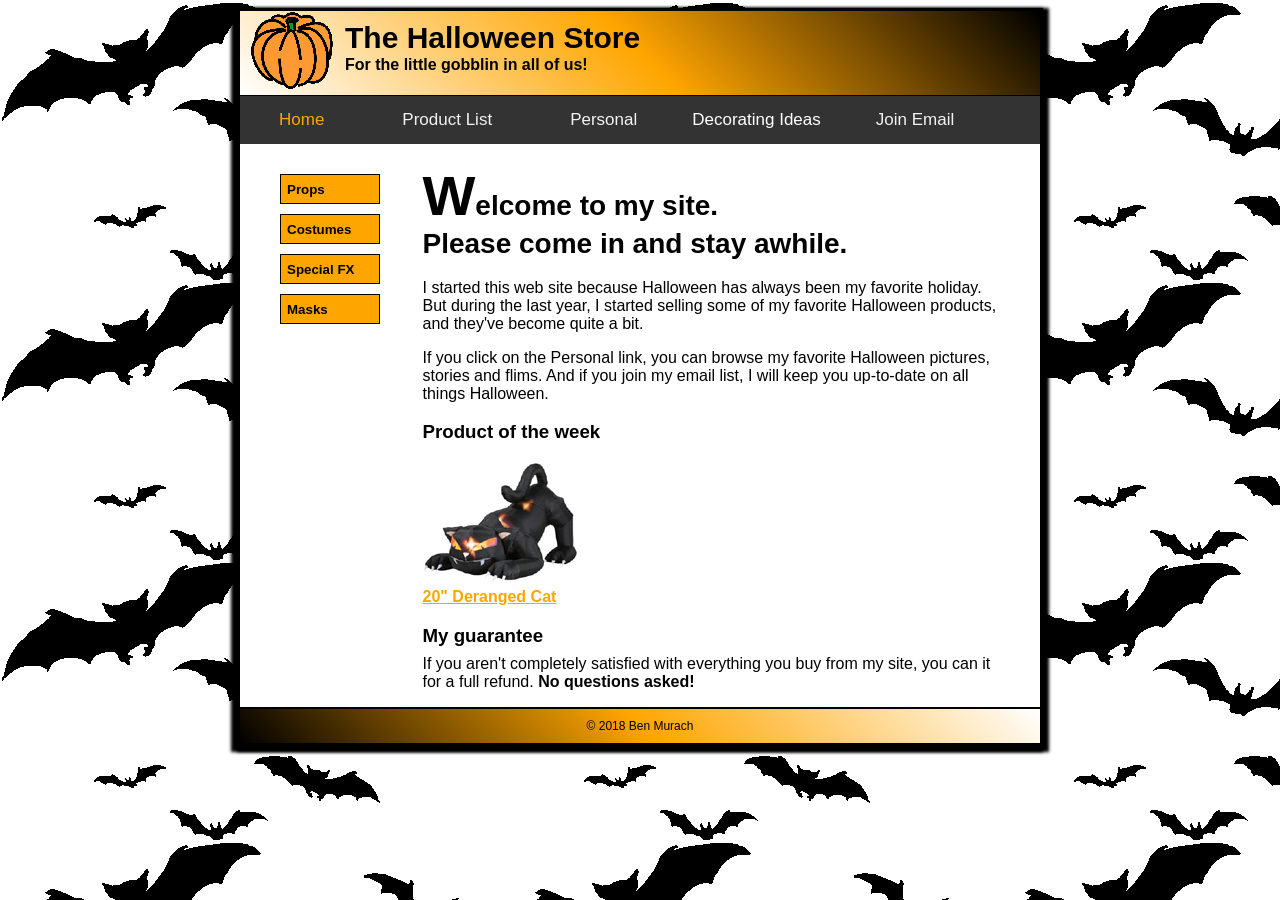
<file: index.html>
<!DOCTYPE html>

<html lang="en">
<head>
	<meta charset="utf-8" />
	<title>Halloween Store</title>
	<link rel="stylesheet" href="styles/main.css">
	<link rel="icon" href="images/favicon.ico">
</head>
<div class="border-styles">
<header class="font">
	<img src="images/pumpkin.gif" alt="halloween-pumpkin" class="float-left" usemap="#workmap">
	<map name="workmap">
		<area shape="circle" coords="50,40,40" alt="pumpkin" href="index.html">
	</map>
	<div>
		<H2>The Halloween Store</H2>
		<H4>For the little gobblin in all of us!</H4>
	</div>
</header>
<body>
	<div class="topnav font">
		<a class="active" href="index.html">Home</a>
		<a href="products/product_list.html">Product List</a>
		<a href="#">Personal</a>
		<div class="dropdown">
			<button class="dropbtn">Decorating Ideas</button>
			<div class="dropdown-content">
			  <a href="#">Outdoor</a>
			  <a href="#">Indoor</a>
			  <a href="#">Table</a>
			  <a href="#">Treats</a>
			</div>
		  </div> 
		  <a href="#">Join Email</a>
	</div>	
	<div class="font row">
		<div class="column-1">
			<ul>
				<a href="products/props.html"><button class="btn-primary">Props</button></a>
				<a href="products/costumes.html"><button class="btn-primary">Costumes</button></a>
				<a href="products/special.html"><button class="btn-primary">Special FX</button></a>
				<a href="products/masks.html"><button class="btn-primary">Masks</button></a>
		</ul>
	</div>
		<div class="column-2">
	<H1>Welcome to my site.<br>Please come in and stay awhile.</H1>
	<p>I started this web site because Halloween has always been my favorite holiday. But during the last year, 
	I started selling some of my favorite Halloween products, and they've become quite a bit.</p>
	<p>If you click on the Personal link, you can browse my favorite Halloween pictures, stories and flims. 
		And if you join my email list, I will keep you up-to-date on all things Halloween.</p>

	<H3>Product of the week</H3>
	<img src="images/cat1.jpg" alt="cat-image"><br>
	<a href="products/cat.html"><b>20" Deranged Cat</b></a>
	<H3>My guarantee</H3>
	<p class="m-top">If you aren't completely satisfied with everything you buy from my site, you can it for a full refund. 
		<b>No questions asked!</b></p></div>
</div>
</body>
<footer class="font">
	&copy; 2018 Ben Murach
</footer>
</div>
</html>
</file>
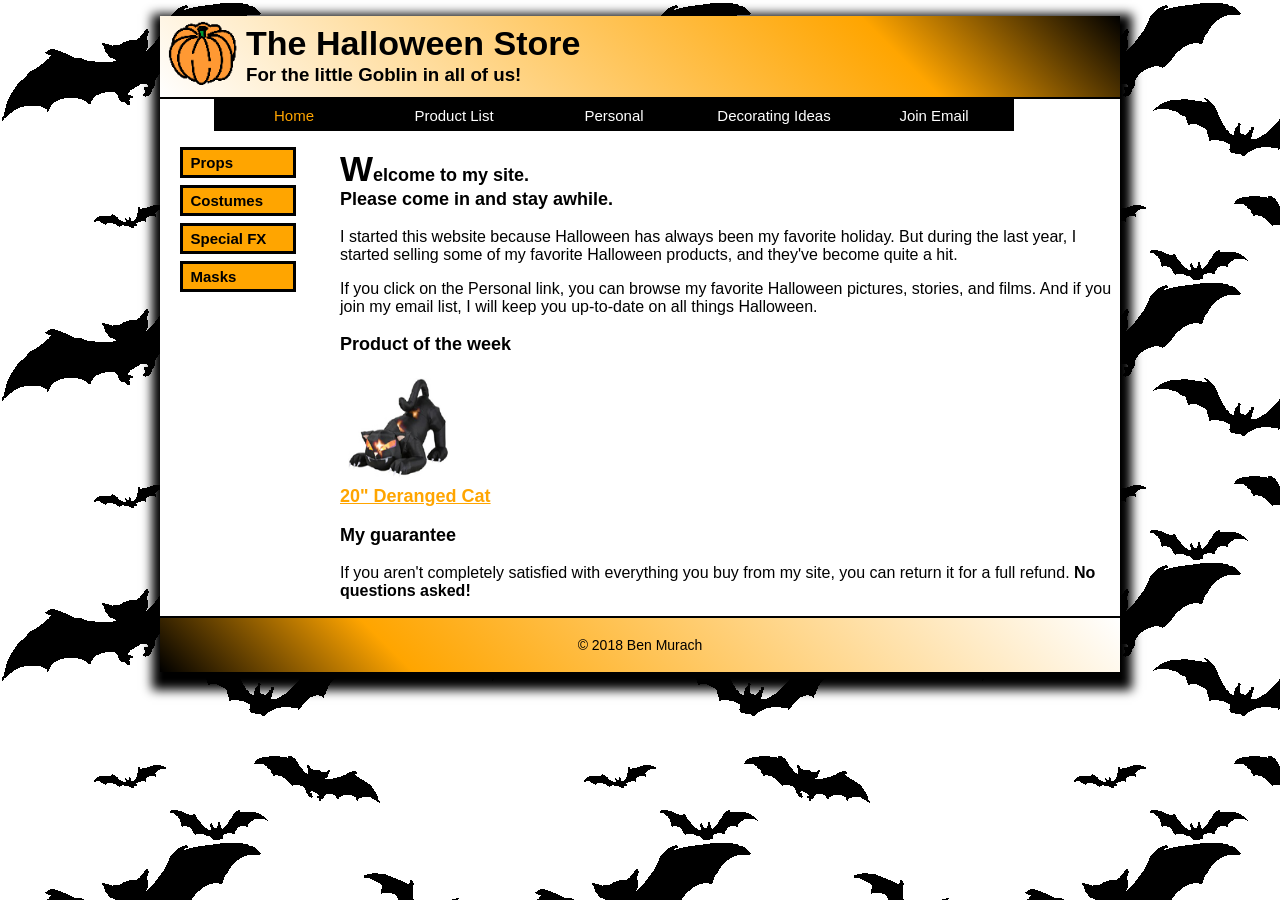
<file: index_new.html>
<!DOCTYPE html>
<html lang="en">
    
<head>
    <meta charset="utf-8" />
    <title>Halloween Store</title>
    <meta name="viewport" content="width=device-width, initial-scale=1">
    <link rel="stylesheet" href="styles/main_rwd.css">
    <link rel="shortcut icon" href= "../halloween_exercises/images/favicon.ico">

</head>

<body>
    <main>
        <header> 
            <img src="images/pumpkin.gif" alt="pumpkin">
            <h1 class="heading1">The Halloween Store</h1>
            <h3 class="heading2">For the little Goblin in all of us!</h3>    
        </header>
        
        
        <nav id = "navigation">
            <ul>
                <li><a class = "active" href ="index.html">Home</a></li>
                <li><a href = "products/product_list.html"> Product List</a></li>
                <li><a href = "personal/personal.html"> Personal</a></li>
                <li><a href = "slides/decorations/decoration.html"> Decorating Ideas</a>
                    <ul>
                        <li><a href="#">Outdoor</a></li>
                        <li><a href="#">Indoor</a></li>
                        <li><a href="#">Table</a></li>
                        <li><a href="#">Treats</a></li>
                    </ul>
                </li>
                <li><a href = "email.html"> Join Email </a></li>
		    </ul>
	    </nav>
        
        
        <section>
            <aside class="subnav">
                <ul>
                    <li><a href="products/props.html">Props</a></li>
                    <li><a href="products/costumes.html">Costumes</a></li>
                    <li><a href="products/special.html">Special FX</a></li>
                    <li><a href="products/masks.html">Masks</a></li>
                </ul>
            </aside>
        </section>
         <h3 class="heading3"><b class="increase">W</b>elcome to my site. <br>Please come in and stay awhile.</h3> 
            <p class="paragraph">I started this website because Halloween has always been my favorite holiday. But during the last year, I started selling some of  my favorite Halloween products, and they've become quite a hit.</p> 
            <p class="paragraph">If you click on the Personal link, you can browse my favorite Halloween pictures, stories, and films. And if you join my email list, I will keep you up-to-date on all things Halloween.</p>
        <h3 class="heading4">Product of the week</h3>
        <h3 class="heading4"><a href = "products/cat.html"> <img src= "images/cat1.jpg" alt= "Deranged Car" class="cat_img"></a></h3>
        <h3 class="heading4"><a href = "products/cat.html">20" Deranged Cat</a></h3>
        

        <p class="heading4">My guarantee</p>
        <p class="paragraph">If you aren't completely satisfied with everything you buy from my site, you can return it for a full refund. <b>No questions asked!</b></p>
        
    </main>
</body>

<footer>
   <p>&copy; 2018 Ben Murach</p>
</footer>

</html>
</file>
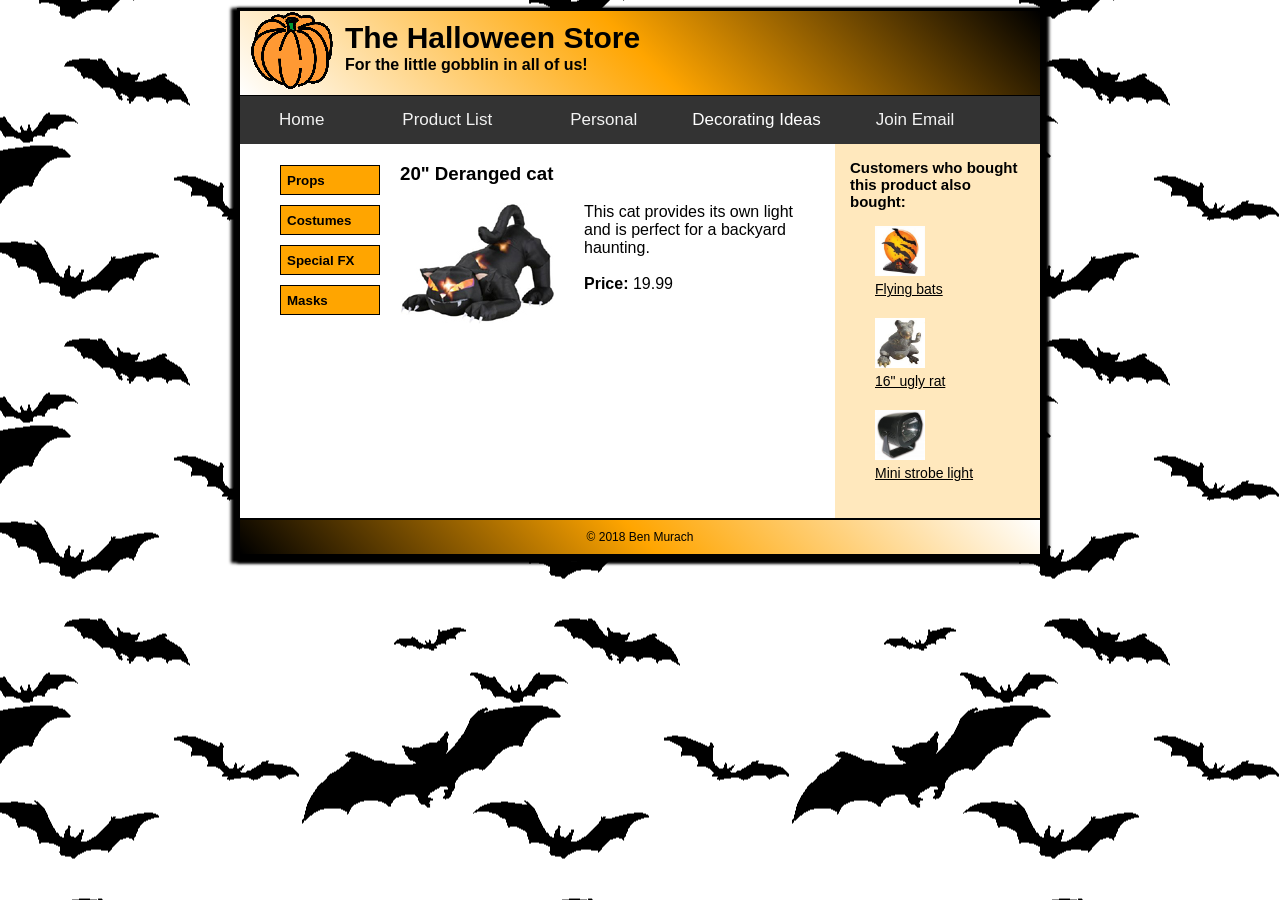
<file: products/cat.html>
<!DOCTYPE html>

<html lang="en">
<head>
	<meta charset="utf-8" />
    <title>Deranged Cat</title>
	<link rel="stylesheet" href="../styles/product.css">
    <link rel="icon" href="../images/favicon.ico">
</head>
<div class="border-styles">
<header class="font">
	<img src="../images/pumpkin.gif" alt="halloween-pumpkin" class="float-left" usemap="#workmap">
	<map name="workmap">
		<area shape="circle" coords="50,40,40" alt="pumpkin" href="../index.html">
	</map>
	<div>
		<H2>The Halloween Store</H2>
		<H4>For the little gobblin in all of us!</H4>
	</div>
</header>
<body>
	<div class="topnav font">
		<a href="../index.html">Home</a>
		<a href="../products/product_list.html">Product List</a>
		<a href="#">Personal</a>
		<div class="dropdown">
			<button class="dropbtn">Decorating Ideas</button>
			<div class="dropdown-content">
			  <a href="#">Outdoor</a>
			  <a href="#">Indoor</a>
			  <a href="#">Table</a>
			  <a href="#">Treats</a>
			</div>
		  </div> 
		  <a href="#">Join Email</a>
	</div>	
	<div class="font row">
		<div class="column-1">
			<ul>
				<a href="../products/props.html"><button class="btn-primary">Props</button></a>
				<a href="../products/costumes.html"><button class="btn-primary">Costumes</button></a>
				<a href="products/special.html"><button class="btn-primary">Special FX</button></a>
				<a href="../products/masks.html"><button class="btn-primary">Masks</button></a>
		</ul>
	</div>
	<div class="column-2">
        <H3>20" Deranged cat</H3>
        <img src="../images/cat1.jpg" alt="cat" id="cat-image">
		<p id="cat-description">This cat provides its own light and is perfect for a backyard haunting.<br><br><b>Price:</b>&nbsp19.99</p>
	</div>
    <div class="column-3">
        <p id="side-para"><b>Customers who bought this product also bought:</b></p>
        <ul id="style-none">
        <li><img src="../images/flying_bats.jpg" alt="flying_bats" class="small-image"><br>
        <a href="#">Flying bats</a></li>
        <li><img src="../images/rat1.jpg" alt="rat" class="small-image"><br>
        <a href="#">16" ugly rat</a></li>
        <li><img src="../images/strobe1.jpg" alt="strobe" class="small-image"><br>
        <a href="#">Mini strobe light</a></li>
        </ul>
    </div>
</div>
</body>
<footer class="font">
	&copy; 2018 Ben Murach
</footer>
</div>
</html>
</file>
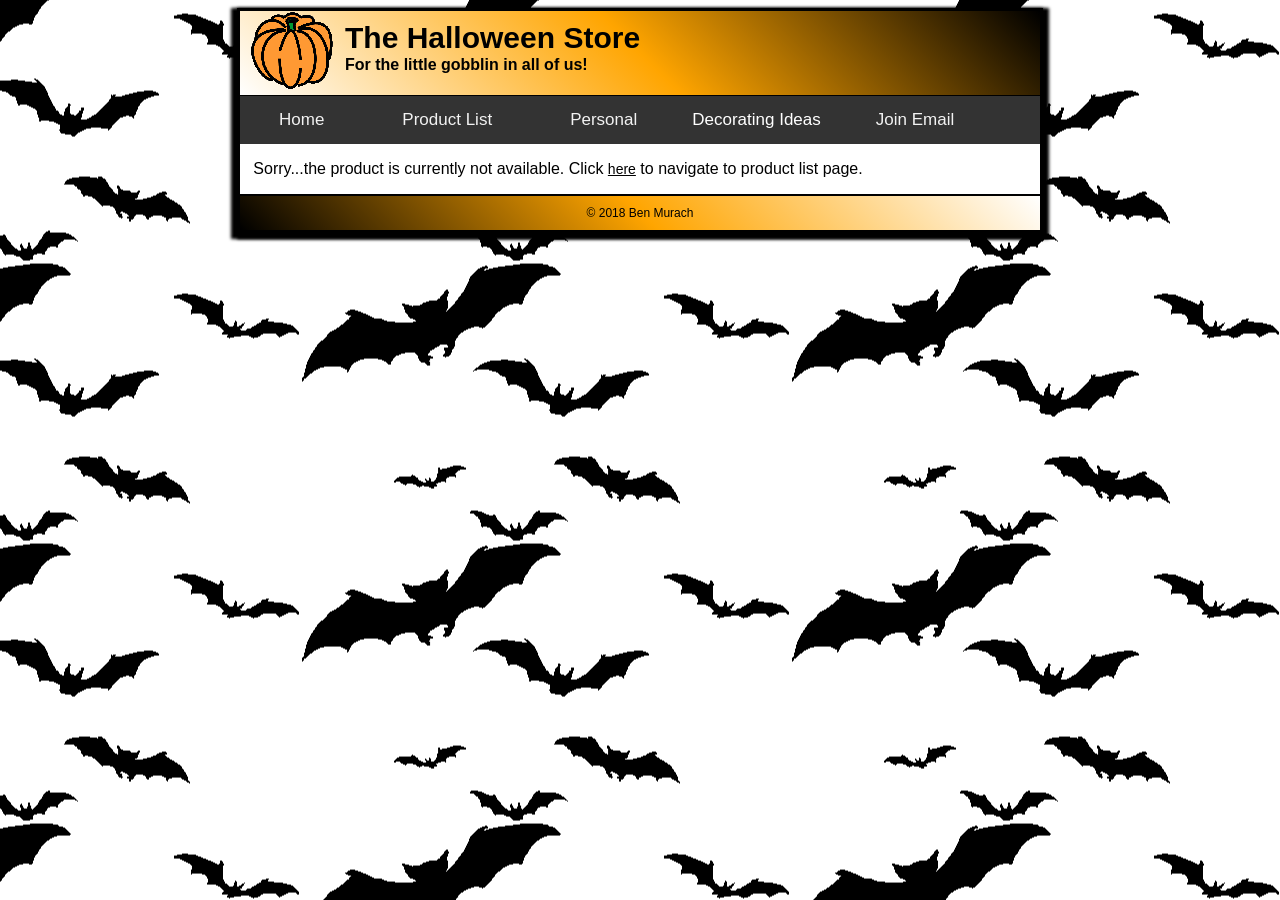
<file: products/not_available.html>
<!DOCTYPE html>

<html lang="en">
<head>
	<meta charset="utf-8" />
    <title>Deranged Cat</title>
	<link rel="stylesheet" href="../styles/product.css">
    <link rel="icon" href="../images/favicon.ico">
</head>
<div class="border-styles">
<header class="font">
	<img src="../images/pumpkin.gif" alt="halloween-pumpkin" class="float-left" usemap="#workmap">
	<map name="workmap">
		<area shape="circle" coords="50,40,40" alt="pumpkin" href="../index.html">
	</map>
	<div>
		<H2>The Halloween Store</H2>
		<H4>For the little gobblin in all of us!</H4>
	</div>
</header>
<body>
	<div class="topnav font">
		<a href="../index.html">Home</a>
		<a href="../products/product_list.html">Product List</a>
		<a href="#">Personal</a>
		<div class="dropdown">
			<button class="dropbtn">Decorating Ideas</button>
			<div class="dropdown-content">
			  <a href="#">Outdoor</a>
			  <a href="#">Indoor</a>
			  <a href="#">Table</a>
			  <a href="#">Treats</a>
			</div>
		  </div> 
		  <a href="#">Join Email</a>
	</div>	
	<div class="font row">
		<p>&nbsp &nbspSorry...the product is currently not available.</p>
        <p>&nbspClick <a href="../products/product_list.html">here</a> to navigate to product list page.</p>
</div>
</body>
<footer class="font">
	&copy; 2018 Ben Murach
</footer>
</div>
</html>
</file>
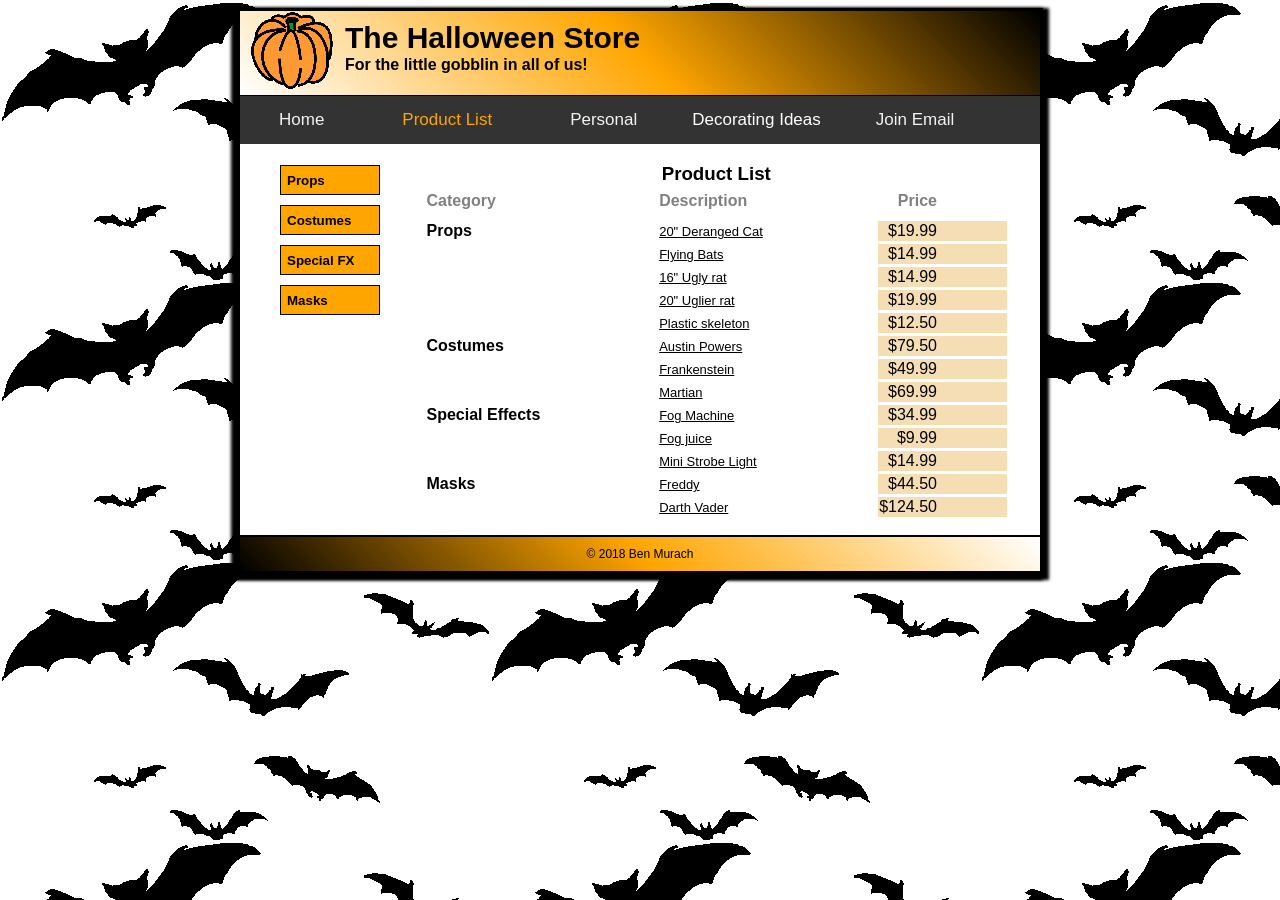
<file: products/product_list.html>
<!DOCTYPE html>

<html lang="en">
<head>
	<meta charset="utf-8" />
	<title>Halloween Store</title>
	<link rel="stylesheet" href="../styles/summary.css">
	<link rel="icon" href="../images/favicon.ico">
</head>
<div class="border-styles">
<header class="font">
	<img src="../images/pumpkin.gif" alt="halloween-pumpkin" class="float-left" usemap="#workmap">
    <map name="workmap">
		<area shape="circle" coords="50,40,40" alt="pumpkin" href="../index.html">
	</map>
	<div>
		<H2>The Halloween Store</H2>
		<H4>For the little gobblin in all of us!</H4>
	</div>
</header>
<body>
	<div class="topnav font">
		<a href="../index.html">Home</a>
		<a href="../products/product_list.html" class="active">Product List</a>
		<a href="#">Personal</a>
		<div class="dropdown">
			<button class="dropbtn">Decorating Ideas</button>
			<div class="dropdown-content">
			  <a href="#">Outdoor</a>
			  <a href="#">Indoor</a>
			  <a href="#">Table</a>
			  <a href="#">Treats</a>
			</div>
		  </div> 
		  <a href="#">Join Email</a>
	</div>	
	<div class="font row">
		<div class="column-1">
			<ul>
				<a href="../products/props.html"><button class="btn-primary">Props</button></a>
				<a href="../products/costumes.html"><button class="btn-primary">Costumes</button></a>
				<a href="../products/special.html"><button class="btn-primary">Special FX</button></a>
				<a href="../products/masks.html"><button class="btn-primary">Masks</button></a>
		</ul>
	</div>
		<div class="column-2">
            <H3>Product List</H3>
            <table>
                <thead>
                    <tr>
                        <th>Category</th>
                        <th>Description</th>
                        <th>Price</th>
                    </tr>
                </thead>
                <tbody>
                    <tr>
                        <th rowspan = 5> Props</th>
                        <td><a href = "../products/cat.html">20" Deranged Cat</a></td>
                        <td> $19.99</td>
                    </tr>
                    <tr>
                        <td><a href = "../products/not_available.html">Flying Bats</a></td>
                        <td class="bg-orange"> $14.99</td>
                    </tr>
                    <tr>
                        <td><a href = "../products/not_available.html">16" Ugly rat</a></td>
                        <td class="bg-orange"> $14.99</td>
                    </tr>
                    <tr>
                        <td><a href = "../products/not_available.html">20" Uglier rat</a></td>
                        <td class="bg-orange"> $19.99</td>
                    </tr>
                    <tr>
                        <td><a href = "../products/not_available.html"> Plastic skeleton</a></td>
                        <td class="bg-orange"> $12.50</td>
                    </tr>
                    <tr>
                        <th rowspan = 3> Costumes</th>
                        <td><a href = "../products/not_available.html">Austin Powers</a></td>
                        <td class="bg-orange"> $79.50</td>
                    </tr>
                    <tr>
                        <td><a href = "../products/not_available.html">Frankenstein</a></td>
                        <td class="bg-orange"> $49.99</td>
                    </tr>
                    <tr>
                        <td><a href = "../products/not_available.html">Martian</a></td>
                        <td class="bg-orange"> $69.99</td>
                    </tr>
                    <tr>
                        <th rowspan = 3>Special Effects</th>
                        <td><a href = "../products/not_available.html">Fog Machine</a></td>
                        <td class="bg-orange"> $34.99</td>
                    </tr>
                    <tr>
                        <td><a href = "../products/not_available.html">Fog juice</a></td>
                        <td class="bg-orange"> $9.99</td>
                    </tr>
                    <tr>
                        <td><a href = "../products/not_available.html"> Mini Strobe Light</a></td>
                        <td class="bg-orange"> $14.99</td>
                    </tr>
                    <tr>
                        <th rowspan = 2> Masks</th>
                        <td><a href = "#">Freddy</a></td>
                        <td class="bg-orange"> $44.50</td>
                    </tr>
                    <tr>
                        <td><a href = "../products/not_available.html">Darth Vader</a></td>
                        <td class="bg-orange"> $124.50</td>
                    </tr>
                </tbody>
            </table>
        </div>
</div>
</body>
<footer class="font">
	&copy; 2018 Ben Murach
</footer>
</div>
</html>
</file>
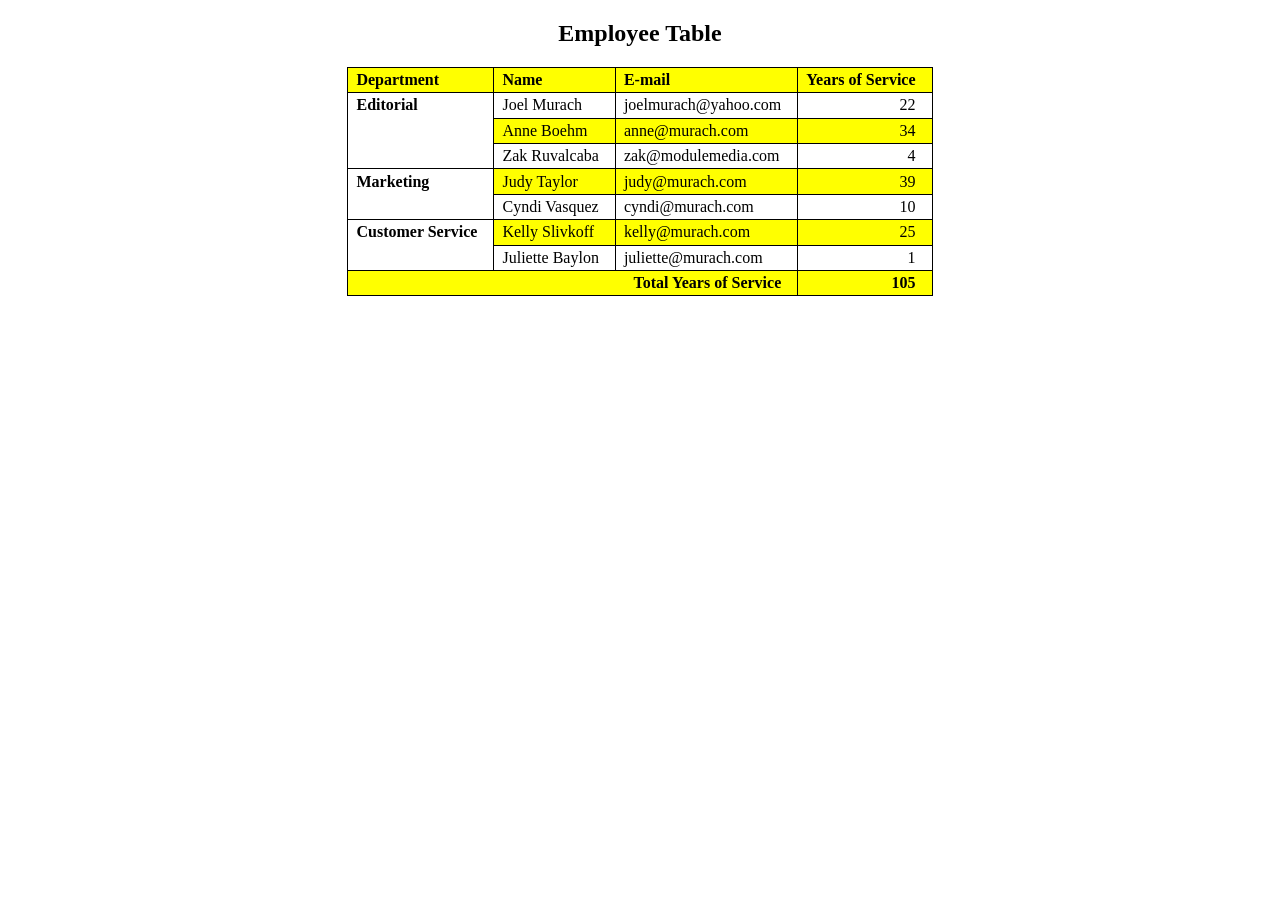
<file: Week 4/c12x_employee_table.html>
<!DOCTYPE html>
<html>
<head>
    <meta charset="utf-8">
    <title>Employee table</title>
	<style>
		body {
			width: 750px;
			margin: 0 auto;
		}
		table {
			border-collapse: collapse;
			border: 1px solid black;
			margin: 20px auto;
		}
		thead {
			background-color: yellow;
		}
		th, td {
			border: 1px solid black;
			padding: .2em 1em .2em .5em;
			text-align: left;
			vertical-align: middle;
		}
		.right {
			text-align: right;
		}
		tbody tr:nth-child(even) td {
			background-color: yellow;
		}
        figcaption {
            text-align: center;
        }
        .rowspan{
            background-color: white !important;
            font-weight: bold;
            vertical-align: top;
        }
        .colspan {
            text-align: right; 
            font-weight: bold;
        }
	</style>
</head>

<body>
<figure>
    <figcaption><h2>Employee Table</h2></figcaption>
    <table>
        <thead>
            <tr>
                <th>Department</th>
                <th>Name</th>
                <th>E-mail</th>
                <th class="right">Years of Service</th>
            </tr>
        </thead>
        <tbody>
            <tr>
                <td rowspan="3" class="rowspan">Editorial</td>
                <td>Joel Murach</td>
                <td>joelmurach@yahoo.com</td>
                <td class="right">22</td>
            </tr>
            <tr>
                <td>Anne Boehm</td>
                <td>anne@murach.com</td>
                <td class="right">34</td>
            </tr>
            <tr>
                <td>Zak Ruvalcaba</td>
                <td>zak@modulemedia.com</td>
                <td class="right">4</td>
            </tr>
            <tr>
                <td rowspan="2" class="rowspan">Marketing</td>
                <td>Judy Taylor</td>
                <td>judy@murach.com</td>
                <td class="right">39</td>
            </tr>
            <tr>
                <td>Cyndi Vasquez</td>
                <td>cyndi@murach.com</td>
                <td class="right">10</td>
            </tr>
            <tr>
                <td rowspan="2" class="rowspan">Customer Service</td>
                <td>Kelly Slivkoff</td>
                <td>kelly@murach.com</td>
                <td class="right">25</td>
            </tr>
            <tr>
                <td>Juliette Baylon</td>
                <td>juliette@murach.com</td>
                <td class="right">1</td>
            </tr>
            <tr>
                <td colspan="3" class="colspan">Total Years of Service</td>
                <td class="colspan">105</td>
            </tr>
        </tbody>
    </table>
</figure>
</body>
</html>
</file>
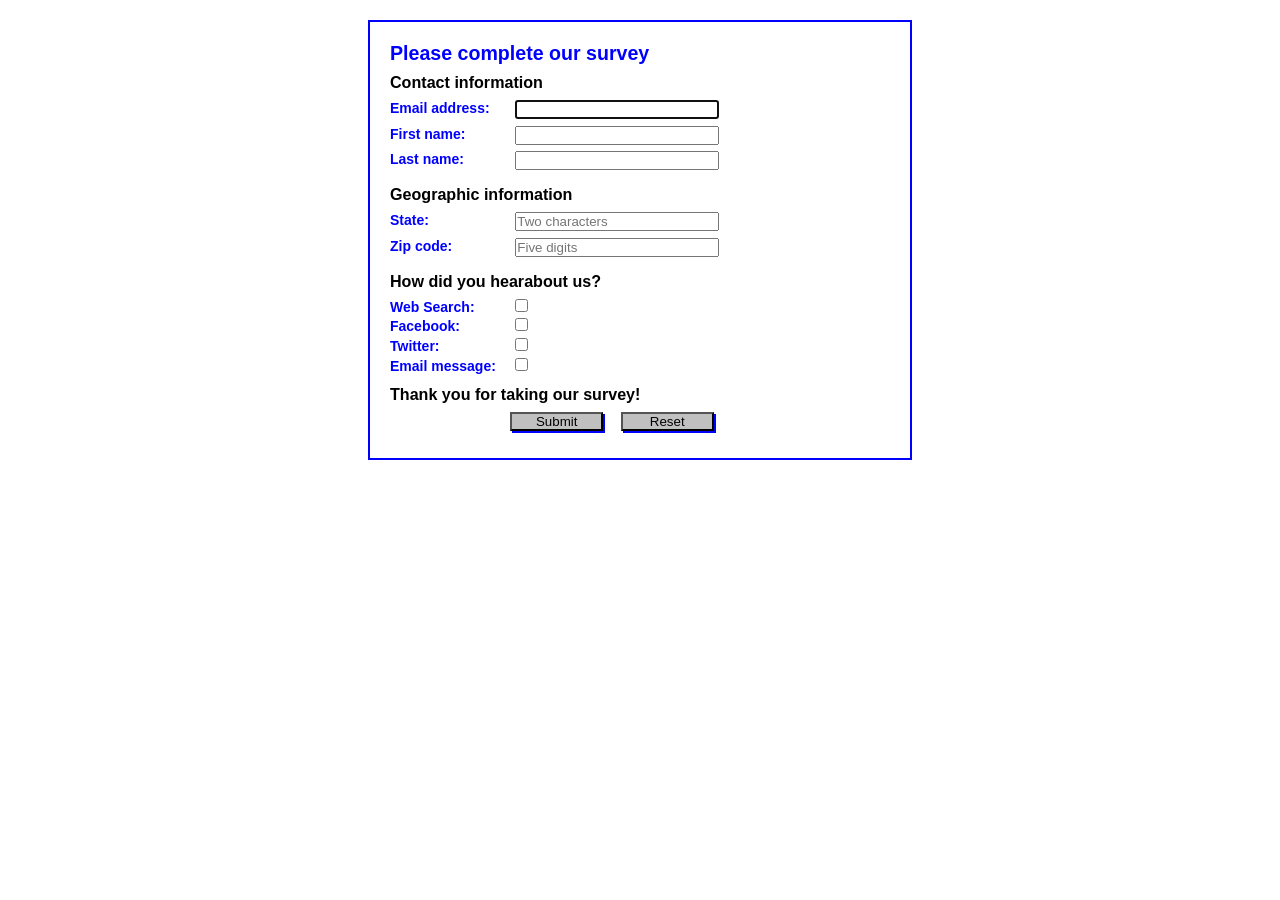
<file: Week 4/c13x_forms.html>
<!DOCTYPE HTML>
<html lang="en">
<head>
	<meta charset="utf-8">
    <title>Complete a Form</title>
    <style>
    	* {
    		margin: 0;
    		padding: 0;
    	}
		body {
			font: 87.5% Arial, Helvetica, sans-serif;
			width: 500px;
		    margin: 20px auto;
		    padding: 20px;
		    border: 2px solid blue;
		}
		h1 {
			color: blue; 
			font-size: 140%;
		}
		h2 {
			font-size: 115%;
			padding: .5em 0;
		}
		label {
			color: blue;
			float: left;
			width: 8em;
			font-weight: bold;
			text-align: left;
		}
		input {
			width: 15em;
			margin: 0 0 .5em 1em;
		}
		#button, #reset {
			width: 7em;
			background-color: silver;
			box-shadow: 2px 2px 0 blue; }
		#button {
			margin-left: 9em;
		}
        input[type="checkbox"] {
            width: 13px;
        }
	</style>
</head>

<body>
<h1>Please complete our survey</h1>
<form name="myform" action="survey_data.html" method="get">
	
	<h2>Contact information</h2>
	<label for="email">Email address:</label>
    <input type="email" name="email" id="email" autofocus required><br>
    <label for="firstname">First name:</label>
    <input type="text" name="firstname" id="firstname" required><br>
    <label for="lastname">Last name:</label>
    <input type="text" name="lastname" id="lastname" required><br>
    <h2>Geographic information</h2>
    <label for="state">State:</label>
    <input type="text" name="state" id="state" placeholder="Two characters" required pattern="[A-Z,a-z]{2}"><br>
    <label for="zipcode">Zip code:</label>
    <input type="text" name="zipcode" id="zipcode" placeholder="Five digits" required pattern="\d{5}"><br>
    <h2>How did you hearabout us?</h2>
    <label for="web">Web Search:</label>
    <input type="checkbox" name="web" id="web" value="websearch"><br>
    <label for="Facebook">Facebook:</label>
    <input type="checkbox" name="facebook" id="facebook" value="facebook"><br>
    <label for="twitter">Twitter:</label>
    <input type="checkbox" name="twitter" id="twitter" value="twitter"><br>
    <label for="emailmsg">Email message:</label>
    <input type="checkbox" name="emailmsg" id="emailmsg" value="emailmsg"><br>

    
    <h2>Thank you for taking our survey!</h2>
    <input type="submit" name="button" id="button" value="Submit">
    <input type="reset" name="reset" id="reset"> 
</form>
</body>
</html>
</file>
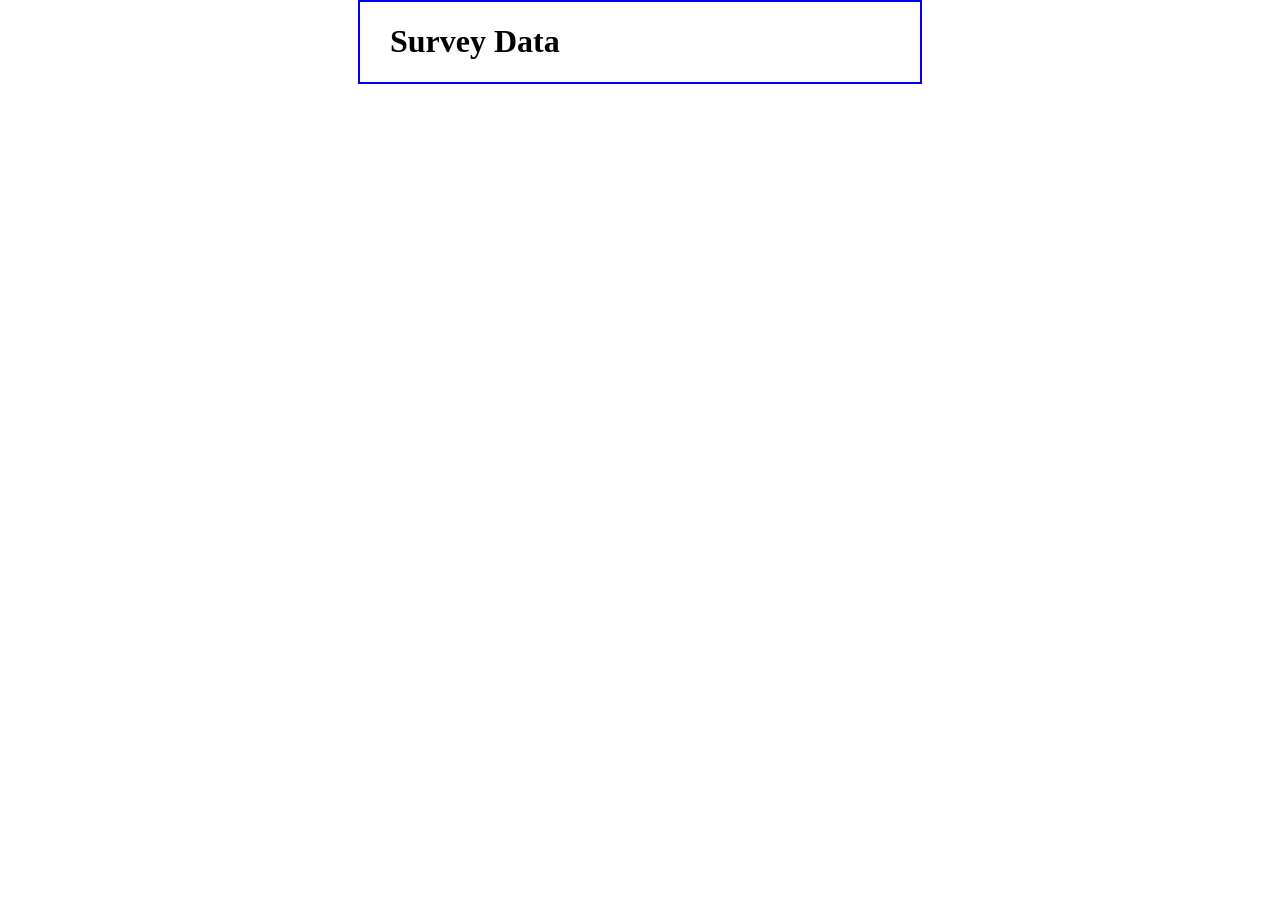
<file: Week 4/survey_data.html>
<!DOCTYPE html>
<html>
<head>
<title>Survey Data</title>
<style>
    body {
    	width: 500px;
    	margin: 0 auto;
    	padding: 0 30px;
    	border: 2px solid blue;
    }
    dt {
        font-weight: bold;
    }
</style>
<script type="text/javascript">
//<![CDATA[
var decode = function ( text ) {
    text = text.replace(/\+/g, " ");
    text = text.replace(/%[a-fA-F0-9]{2}/g, 
        function ( text ) {
            return String.fromCharCode( "0x" + text.substr(1,2));
        }
    );
    return text;
}
    
var display_data = function () {
    var query = location.search.replace("?", "");
    if ( query == "" ) return;
    
    var fields = query.split("&");
    
    if ( fields.length == 0 ) {
        document.write("<p>No data was submitted.</p>");
    } else {
        document.write("<dl>");
        var field_parts;
        for ( var i in fields ) {
            field_parts = fields[i].split("=");
            field_parts[0] = decode( field_parts[0] );
            field_parts[1] = decode( field_parts[1] );
            document.write("<dt>" + field_parts[0] + "</dt>");
            document.write("<dd>" + field_parts[1] + "</dd>");
        }
        document.write("</dl>");
    }
}
//]]>
</script>
</head>

<body>
    <h1>Survey Data</h1>
    <script>display_data();</script>
</body>
</html>
</file>
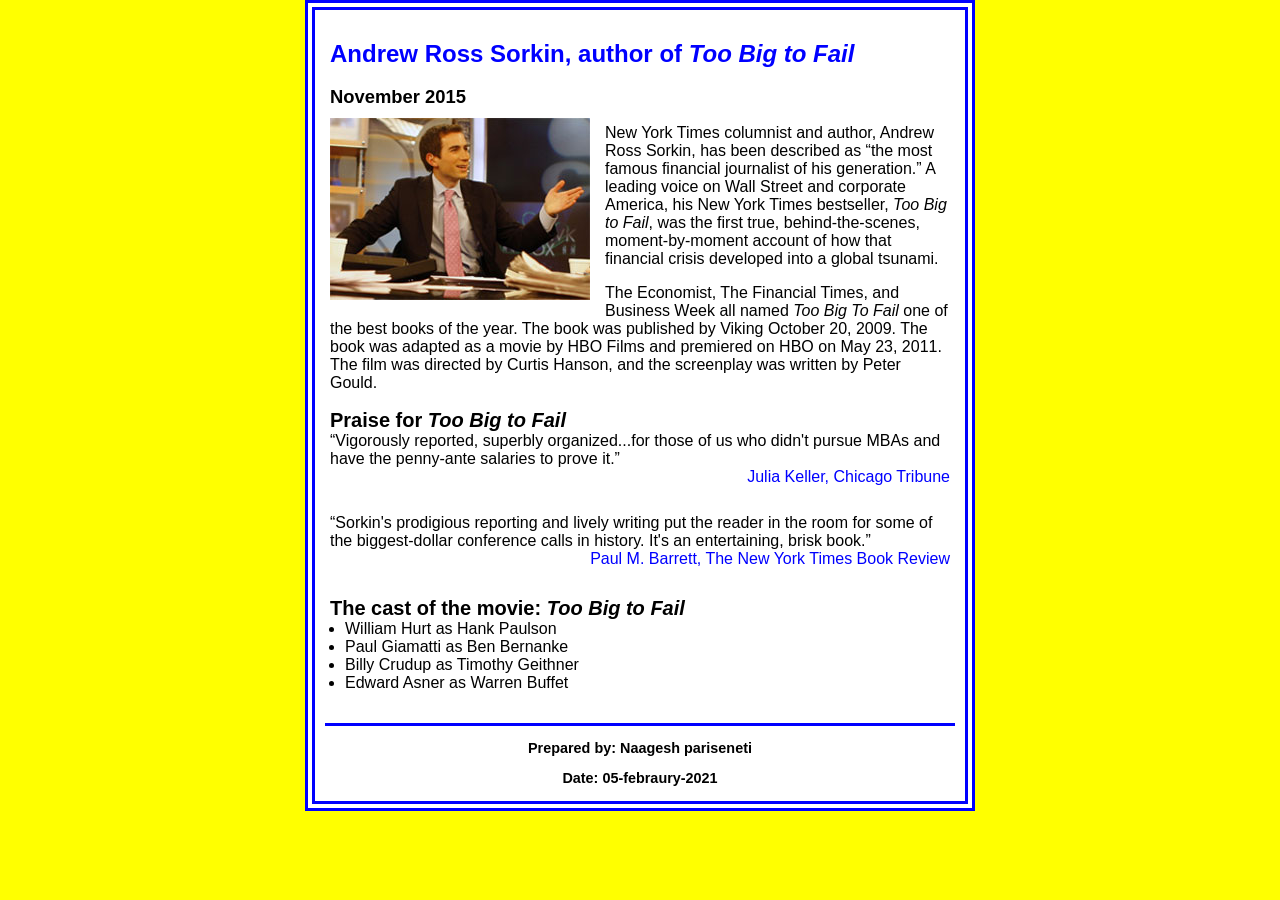
<file: week2/c05x_sorkin.html>
<!DOCTYPE html>
<html lang="en">

<head>
	<meta charset="utf-8">
	<title>San Joaquin Valley Town Hall</title>
	<link rel="shortcut icon" href="images/favicon.ico">
	<link rel="stylesheet" href="styles/normalize.css">
	<link rel="stylesheet" href="styles/c05x_sorkin.css">
</head>
<body>
	<main>
		<h1>Andrew Ross Sorkin, author of <i>Too Big to Fail</i></h1>
		<h3>November 2015</h3>
		<img src="images/sorkin_desk260.jpg" alt="Andrew Ross Sorkin" width="260">
		<p>New York Times columnist and author, Andrew Ross Sorkin, has been described as <q>the most famous financial journalist of his generation.</q> A leading voice on Wall Street and corporate America, his New York Times bestseller, <i>Too Big to Fail</i>, was the first true, behind-the-scenes, moment-by-moment account of how that financial crisis developed into a global tsunami.</p>
		<p>The Economist, The Financial Times, and Business Week all named <i>Too Big To Fail</i> one of the best books of the year. The book was published by Viking October 20, 2009. The book was adapted as a movie by HBO Films and premiered on HBO on May 23, 2011. The film was directed by Curtis Hanson, and the screenplay was written by Peter Gould.</p>
		
		<h2>Praise for <i>Too Big to Fail</i></h2>
		<blockquote>&ldquo;Vigorously reported, superbly organized...for those of us who didn't pursue MBAs and have the penny-ante salaries to prove it.&rdquo;</blockquote>
		<p class="pcite"><cite>Julia Keller, Chicago Tribune</cite></p>
		<blockquote>&ldquo;Sorkin's prodigious reporting and lively writing put the reader in the room for some of the biggest-dollar conference calls in history. It's an entertaining, brisk book.&rdquo;</blockquote>
		<p class="pcite"><cite>Paul M. Barrett, The New York Times Book Review</cite></p>
		
		<h2>The cast of the movie: <i>Too Big to Fail</i></h2>
		<ul>
			<li>William Hurt as Hank Paulson</li>
			<li>Paul Giamatti as Ben Bernanke</li>
			<li>Billy Crudup as Timothy Geithner</li>
			<li>Edward Asner as Warren Buffet</li>
		</ul>
	</main>
	<footer>
		<p>Prepared by: Naagesh pariseneti </p>
		<p>Date: 05-febraury-2021</p>
	</footer>
</body>
</html>
</file>
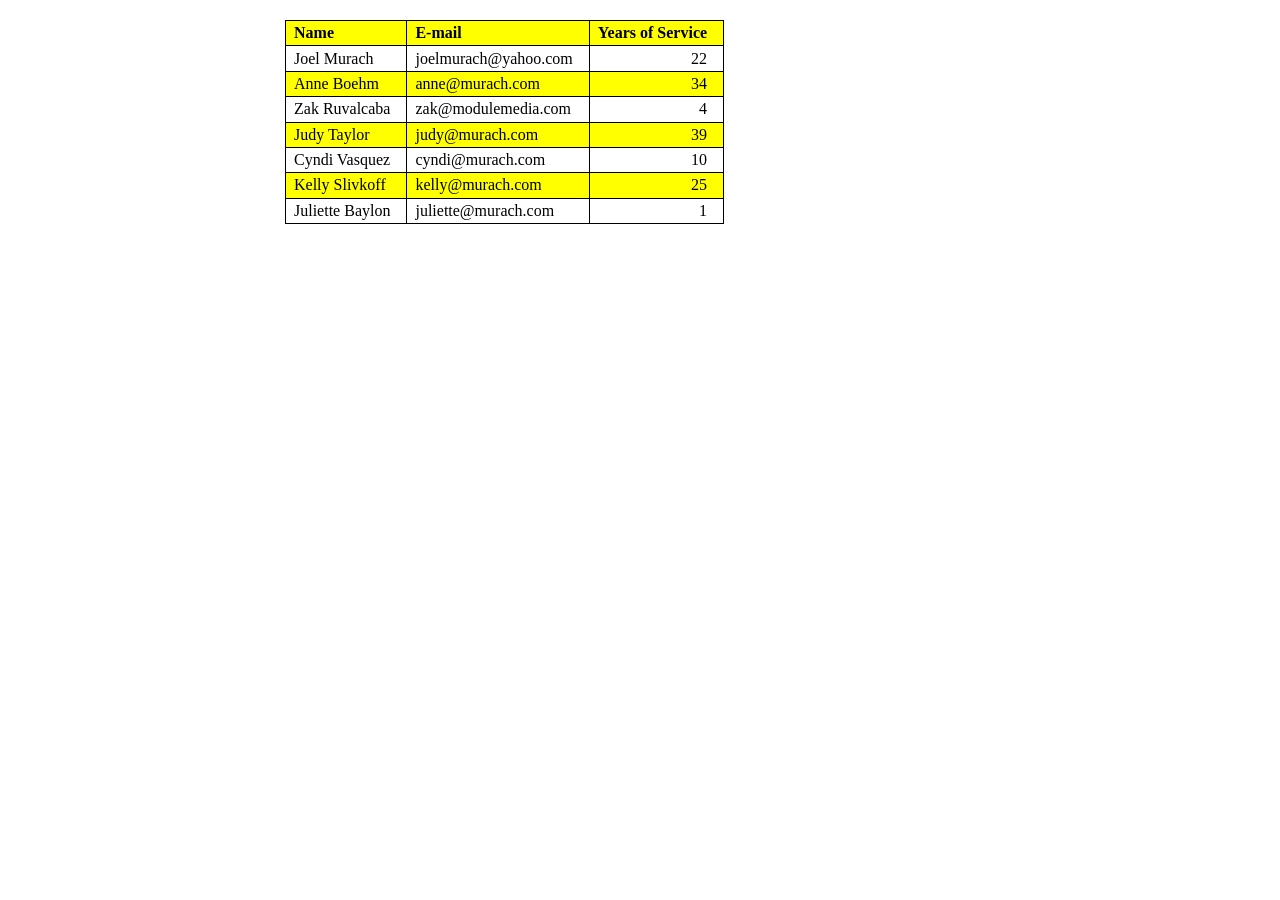
<file: Week 4/Week 3/c12x_employee_table.html>
<!DOCTYPE html>
<html>
<head>
    <meta charset="utf-8">
    <title>Employee table</title>
	<style>
		body {
			width: 750px;
			margin: 0 auto;
		}
		table {
			border-collapse: collapse;
			border: 1px solid black;
			margin: 20px;
		}
		thead {
			background-color: yellow;
		}
		th, td {
			border: 1px solid black;
			padding: .2em 1em .2em .5em;
			text-align: left;
			vertical-align: middle;
		}
		.right {
			text-align: right;
		}
		tbody tr:nth-child(even) td {
			background-color: yellow;
		}
	</style>
</head>

<body>
<table>
	<thead>
		<tr>
			<th>Name</th>
			<th>E-mail</th>
			<th class="right">Years of Service</th>
		</tr>
	</thead>
	<tbody>
		<tr>
			<td>Joel Murach</td>
			<td>joelmurach@yahoo.com</td>
			<td class="right">22</td>
		</tr>
		<tr>
			<td>Anne Boehm</td>
			<td>anne@murach.com</td>
			<td class="right">34</td>
		</tr>
		<tr>
			<td>Zak Ruvalcaba</td>
			<td>zak@modulemedia.com</td>
			<td class="right">4</td>
		</tr>
		<tr>
			<td>Judy Taylor</td>
			<td>judy@murach.com</td>
			<td class="right">39</td>
		</tr>
		<tr>
			<td>Cyndi Vasquez</td>
			<td>cyndi@murach.com</td>
			<td class="right">10</td>
		</tr>
		<tr>
			<td>Kelly Slivkoff</td>
			<td>kelly@murach.com</td>
			<td class="right">25</td>
		</tr>
		<tr>
			<td>Juliette Baylon</td>
			<td>juliette@murach.com</td>
			<td class="right">1</td>
		</tr>
	</tbody>
</table>
</body>
</html>
</file>
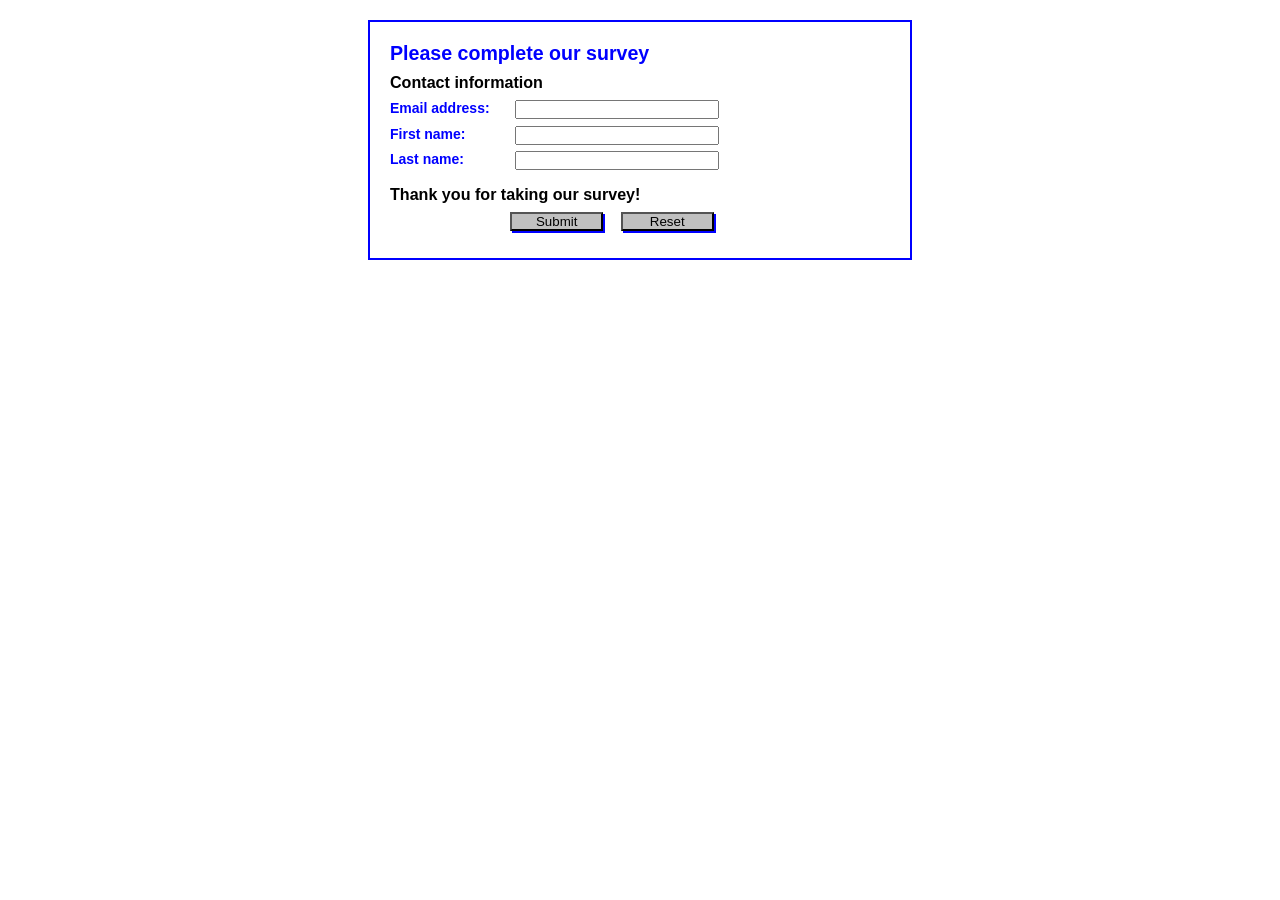
<file: Week 4/Week 3/c13x_forms.html>
<!DOCTYPE HTML>
<html lang="en">
<head>
	<meta charset="utf-8">
    <title>Complete a Form</title>
    <style>
    	* {
    		margin: 0;
    		padding: 0;
    	}
		body {
			font: 87.5% Arial, Helvetica, sans-serif;
			width: 500px;
		    margin: 20px auto;
		    padding: 20px;
		    border: 2px solid blue;
		}
		h1 {
			color: blue; 
			font-size: 140%;
		}
		h2 {
			font-size: 115%;
			padding: .5em 0;
		}
		label {
			color: blue;
			float: left;
			width: 8em;
			font-weight: bold;
			text-align: left;
		}
		input {
			width: 15em;
			margin: 0 0 .5em 1em;
		}
		#button, #reset {
			width: 7em;
			background-color: silver;
			box-shadow: 2px 2px 0 blue; }
		#button {
			margin-left: 9em;
		}
	</style>
</head>

<body>
<h1>Please complete our survey</h1>
<form name="myform" action="survey.php" method="post">
	
	<h2>Contact information</h2>
	<label for="email">Email address:</label>
    <input type="email" name="email" id="email"><br>
    <label for="firstname">First name:</label>
    <input type="text" name="firstname" id="firstname"><br>
    <label for="lastname">Last name:</label>
    <input type="text" name="lastname" id="lastname"><br>
    
    <h2>Thank you for taking our survey!</h2>
    <input type="submit" name="button" id="button" value="Submit">
    <input type="reset" name="reset" id="reset"> 
</form>
</body>
</html>
</file>
<file: styles/main.css>
.font{
    font-family:sans-serif;
}

H1::first-letter {
    font-size: 200%;
  }

H1{
    font-size:28px !important;
}

.float-left{
    float: left;
    padding-left:10px;
    padding-right: 10px;
}

/* .title-styles{
    text-shadow: 1.5px 1.5px black;
    font-weight: bolder !important;
    color: orange;
    font-style: italic;
} */

li{
    padding-bottom: 8px;
}

a{
    color: orange;
    font-style:bold;
}

a:hover{
    color: green;
}

footer{
    text-align: center;    
    font-size: 12px;  
    padding-bottom: 10px;  
    padding-top: 10px;
    background-image: linear-gradient(45deg, black, orange, white);
    border-top: 2px solid #000;
}

.border-styles{
    width:800px;
    background-color: white;
    border-style: solid;
    border-width: 3px;
    box-shadow: -3px 3px 3px 3px black, 3px 3px 3px 3px black;
    align-self: center;    
    margin: auto;
}

body{
    background-image: url("../images/bats.gif");    
    background-repeat:repeat;
}

.padding{
    padding-left:25px;
    padding-right: 25px;
}

header{
    background-image: linear-gradient(45deg, white, orange, black);
    border-bottom: 1px solid #000;
    margin-top:-25px;
}

.row {
    display: flex;
  }
  
  .column-1 {
    flex: 20%;
    padding-top:9px;
    margin-left: -5px;
  }

  .column-2{
      flex:70%;
      padding-right: 30px;
  }

  .btn-primary{
      color: black;
      background-color: orange;
      cursor: pointer;
      font-weight: bold;
      width:100px;
      text-align: left;
      border: solid 1.5px;
      height:30px;
      margin: 5px;
  }

  .topnav {
    overflow: hidden;
    background-color: #333;
  }
  
  .topnav a {
    float: left;
    color: #f2f2f2;
    text-align: center;
    padding: 8px 39px;
    text-decoration: none;
    font-size: 17px;
    font-family: sans-serif !important;
    height: 18px;
    margin-top:6px;
    overflow: hidden;
  }

  .topnav a.active {
    color:orange;
  }
  
  .dropdown {
    float: left;
    overflow: hidden;
  }
  
  .dropdown .dropbtn {
    font-size: 17px;    
    border: none;
    outline: none;
    color: white;
    padding: 14px 16px;
    background-color: inherit;
    font-family: inherit;
    margin: 0;
  }
  
  .dropdown-content {
    display: none;
    position: absolute;
    background-color: #333;
    min-width: 160px;
    box-shadow: 0px 8px 16px 0px rgba(0,0,0,0.2);
    z-index: 1;
  }
  
 .dropdown-content a {
    float: none;
    color: white;
    padding: 6px 16px;
    text-decoration: none;
    display: block;
    text-align: center;
  }

  .dropdown-content a:hover,.topnav a:hover, .dropbtn:hover {
    background-color:grey;
    color:white;
  }
  
  .dropdown:hover .dropdown-content {
    display: block;
  }

  .m-top{
      margin-top: -10px;
  }

  H4{
    margin-top: -24px;
  }

  H2{
      padding-top:10px;
      font-size: 30px;
  }
</file>
<file: styles/main_rwd.css>
.increase {
    font-size: 35px;
}

.paragraph {
    font-size: auto;
    padding-left: 180px;
}

img {
    float: left;
    padding: 5px 8px 8px 8px;
    width: 70px;
    height: auto;
}

.cat_img {
    width: 100px;
    height: 100px;
}

ul {
    font-weight: bold;
    padding-left: 32px;
}


li{
    padding-bottom: 3px;
    font-size: 15px;
}

a{
    color: orange;
    
}

a:hover {
    color: green;
}


footer{
    border-top: 2px solid black;
    padding: 5px;
    background-image: linear-gradient(45deg, black 0%, #FFA500 25%, white 100%);
    clear: left;
    text-align: center;
    font-size: 14px;
}



aside ul {
    float: left;
	width: 160px;
	padding-right: 1em;
    list-style-type: none;
    margin-left: 20px;
    padding: 0;
    
}


@media only screen and (max-width: 1022px){}

    
html {
    font-family:sans-serif;
    background-image: url(../images/bats.gif);
}
    
    
body {
    max-width: 960px;
    width: 95%;
    margin: 1em auto;
	border: 0px 2px 2p 7px solid black;
    background-color: white;
	box-shadow: 2px 8px 10px 10px black;
}


    
.subnav ul li {
    width: 110px;
	margin-bottom: 0.5em;
	border: 3px solid black;
	padding: 0px;	

}

.subnav ul li a {
    display: block ;
	text-decoration: none;
	padding: 0.25em 0.5em;
	color: black;
	font-size: 100%;
	background-color: #FFA500;
	font-weight: bold;
}

#navigation{
    display: block;
    width: 100%;
    margin: auto;
    padding-left: 22px;
    font-weight: 100;
}
    


#navigation ul {
	list-style-type: none;
	position:relative;
	margin: 0;
	padding-right: 0px;
}

#navigation ul li {
	float: left;
	padding: 0;
    width:auto;
}

#navigation ul li a {
	display: block;
	text-decoration: none;
	background-color: black;
	color: white;
	padding: 0.5em 0;
	font-size: 100%;
	width: 160px;
	text-align: center;
	font-weight: 200;
}

#navigation ul li a.active {
	color: #FFA500;
}

#navigation ul li a:hover, #navigation ul li a:focus {
	background-color: gray;
}

#navigation ul ul {
	display: none;
	position: absolute;
	top: 100%;
}

#navigation ul ul li {
	float: none;
	position: relative;
	font-size: 90%;
}

#navigation ul li:hover > ul {
    display:block;
}

#navigation > ul::after {
	content: "";
	display: block;
	clear: both;
}

@media only screen and (max-width: 767px){}


header {
    border-bottom: 2px solid black;
    background-image: linear-gradient(45deg, white 0%, #FFA500 75%, black 100%);

}

.heading1{
    margin-bottom: 0px;
    margin-top: 10px;
    padding: 8px 0px 0px 2px;
    font-size: 34px;
    
    
}

.heading2 {
    margin: 1px;
    padding-bottom: 10px;
}

@media only screen and (max-width:479px){}

.heading3 {
    font-size: 18px;
    font-weight: bold;
    padding-left: 180px;
}

.heading4 {
    font-size: 18px;
    font-weight: bold;
    padding-left: 180px;
    clear: left;

}
</file>
<file: styles/product.css>
.font{
    font-family:sans-serif;
}

H1::first-letter {
    font-size: 200%;
  }

H1{
    font-size:28px !important;
}

.float-left{
    float: left;
    padding-left:10px;
    padding-right: 10px;
}

li{
    padding-bottom: 20px;
}

a{
    color: black;  
    font-size: 14px; 
}

a:hover{
    color: green;
}

footer{
    text-align: center;    
    font-size: 12px;  
    padding-bottom: 10px;  
    padding-top: 10px;
    background-image: linear-gradient(45deg, black, orange, white);
    border-top: 2px solid #000;
}

.border-styles{
    width:800px;
    background-color: white;
    border-style: solid;
    border-width: 3px;
    box-shadow: -3px 3px 3px 3px black, 3px 3px 3px 3px black;
    align-self: center;    
    margin: auto;
}

body{
    background-image: url("../images/bats.gif");    
    background-repeat: repeat;
    background-position: right;
}

.padding{
    padding-left:25px;
    padding-right: 25px;
}

header{
    background-image: linear-gradient(45deg, white, orange, black);
    border-bottom: 1px solid #000;
    margin-top:-25px;
}

.row {
    display: flex;
  }
  
  .column-1 {
    flex: 20%;
    margin-left: -5px;
  }

  .column-2{
      flex:50%;
      padding-right: 30px;
  }

  .column-3{
      flex:25%;
      background-color:#ffe8bd;
  }

  .btn-primary{
      color: black;
      background-color: orange;
      cursor: pointer;
      font-weight: bold;
      width:100px;
      text-align: left;
      border: solid 1.5px;
      height:30px;
      margin: 5px;
  }

  .topnav {
    overflow: hidden;
    background-color: #333;
  }
  
  .topnav a {
    float: left;
    color: #f2f2f2;
    text-align: center;
    padding: 8px 39px;
    text-decoration: none;
    font-size: 17px;
    font-family: sans-serif !important;
    height: 18px;
    margin-top:6px;
    overflow: hidden;
  }

  .topnav a.active {
    color:orange;
  }
  
  .dropdown {
    float: left;
    overflow: hidden;
  }
  
  .dropdown .dropbtn {
    font-size: 17px;    
    border: none;
    outline: none;
    color: white;
    padding: 14px 16px;
    background-color: inherit;
    font-family: inherit;
    margin: 0;
  }
  
  .dropdown-content {
    display: none;
    position: absolute;
    background-color: #333;
    min-width: 160px;
    box-shadow: 0px 8px 16px 0px rgba(0,0,0,0.2);
    z-index: 1;
  }
  
 .dropdown-content a {
    float: none;
    color: white;
    padding: 6px 16px;
    text-decoration: none;
    display: block;
    text-align: center;
  }

  .dropdown-content a:hover, .topnav a:hover, .dropbtn:hover {
    background-color:grey;
    color:white;
  }
  
  .dropdown:hover .dropdown-content {
    display: block;
  }

  .m-top{
      margin-top: -10px;
  }

.small-image{
    height: 50px;
    width: 50px;
}

#side-para{
    padding-left:15px;
    padding-right:15px;
    font-size:15px;
}

#style-none{
    list-style-type: none;
}

H4{
    margin-top: -24px;
  }

  H2{
      padding-top:10px;
      font-size: 30px;
  }

#cat-image{
  float: left;
  padding-right: 30px;
}

#cat-description{
  margin-left: 180px;
}
</file>
<file: styles/summary.css>
.font{
    font-family:sans-serif;
}

H1::first-letter {
    font-size: 200%;
  }

H1{
    font-size:28px !important;
}

.float-left{
    float: left;
    padding-left:10px;
    padding-right: 10px;
}

/* .title-styles{
    text-shadow: 1.5px 1.5px black;
    font-weight: bolder !important;
    color: orange;
    font-style: italic;
} */

li{
    padding-bottom: 8px;
}

a{
    color: black;
    font-size:13px;
}

a:hover{
    color: green;
}

footer{
    text-align: center;    
    font-size: 12px;  
    padding-bottom: 10px;  
    padding-top: 10px;
    background-image: linear-gradient(45deg, black, orange, white);
    border-top: 2px solid #000;
}

.border-styles{
    width:800px;
    background-color: white;
    border-style: solid;
    border-width: 3px;
    box-shadow: -3px 3px 3px 3px black, 3px 3px 3px 3px black;
    align-self: center;    
    margin: auto;
}

body{
    background-image: url("../images/bats.gif");    
    background-repeat:repeat;
}

.padding{
    padding-left:25px;
    padding-right: 25px;
}

header{
    background-image: linear-gradient(45deg, white, orange, black);
    border-bottom: 1px solid #000;
    margin-top:-25px;
}

.row {
    display: flex;
  }
  
  .column-1 {
    flex: 20%;
    margin-left: -5px;
  }

  .column-2{
      flex:70%;
      padding-right: 30px;
  }

  .btn-primary{
      color: black;
      background-color: orange;
      cursor: pointer;
      font-weight: bold;
      width:100px;
      text-align: left;
      border: solid 1.5px;
      height:30px;
      margin: 5px;
  }

  .topnav {
    overflow: hidden;
    background-color: #333;
  }
  
  .topnav a {
    float: left;
    color: #f2f2f2;
    text-align: center;
    padding: 8px 39px;
    text-decoration: none;
    font-size: 17px;
    font-family: sans-serif !important;
    height: 18px;
    margin-top:6px;
    overflow: hidden;
  }

  .topnav a.active {
    color:orange;
  }
  
  .dropdown {
    float: left;
    overflow: hidden;
  }
  
  .dropdown .dropbtn {
    font-size: 17px;    
    border: none;
    outline: none;
    color: white;
    padding: 14px 16px;
    background-color: inherit;
    font-family: inherit;
    margin: 0;
  }
  
  .dropdown-content {
    display: none;
    position: absolute;
    background-color: #333;
    min-width: 160px;
    box-shadow: 0px 8px 16px 0px rgba(0,0,0,0.2);
    z-index: 1;
  }
  
 .dropdown-content a {
    float: none;
    color: white;
    padding: 6px 16px;
    text-decoration: none;
    display: block;
    text-align: center;
  }

  .dropdown-content a:hover,.topnav a:hover, .dropbtn:hover {
    background-color:grey;
    color:white;
  }
  
  .dropdown:hover .dropdown-content {
    display: block;
  }

  .m-top{
      margin-top: -10px;
  }

  H4{
    margin-top: -24px;
  }

  H2{
      padding-top:10px;
      font-size: 30px;
  }
  H3{
    text-align: center;
  }

 tbody th {
  vertical-align: top;
  text-align: left;
}

thead th {
  color: gray;
  padding-bottom: 0.5em;
  text-align: left;
}

th, td {
  padding-right: 70px;
}

th {
  display: table-cell;
  vertical-align: inherit;
  font-weight: bold;
  text-align: -internal-center;
}

table {
  border-collapse: separate;
  text-indent: initial;
  border-spacing: 3px;
  margin-top:-15px;
  margin-bottom: 15px;
}

thead th:nth-child(3) {
  text-align: right;
}

td:nth-of-type(2) {
  background-color: #F5DEB3;
  text-align: right;
  width: 17%;
}
</file>
<file: week2/styles/c05x_sorkin.css>
html{
    background-color: yellow;
}

body {
	font-family: Arial, Helvetica, sans-serif;
    font-size: 100%;
    width: 650px;
    margin: auto auto;
    border: 10px double blue;
    background-color: white;
}
main{
    padding: 15px;
}
footer{
    border-top: 3px solid blue;
    margin: 0 10px;
    text-align: center;
    font-size: 90%;
    font-weight: bold;
}
h1{
    font-size: 150%;
    color: blue;
    margin-top: 15px;
    margin-bottom: 15px;
}
h2{
    font-size:125%; 
    margin-bottom: 0;
}
h3{
    font-size:115% ;
    margin-bottom:10px ;
}
ul{
    margin-top: 0;
    padding-left: 15px;
}
blockquote{
    margin: 0;    
}
cite{
    color: blue;
    font-style: normal;
}
.pcite{
    text-align: right;
    padding-bottom: .75em;
    margin-top: 0;
    padding-top: 0;
}
img{
    float: left;
    margin-right: 15px;
    margin-bottom: 15px;
}
</file>
